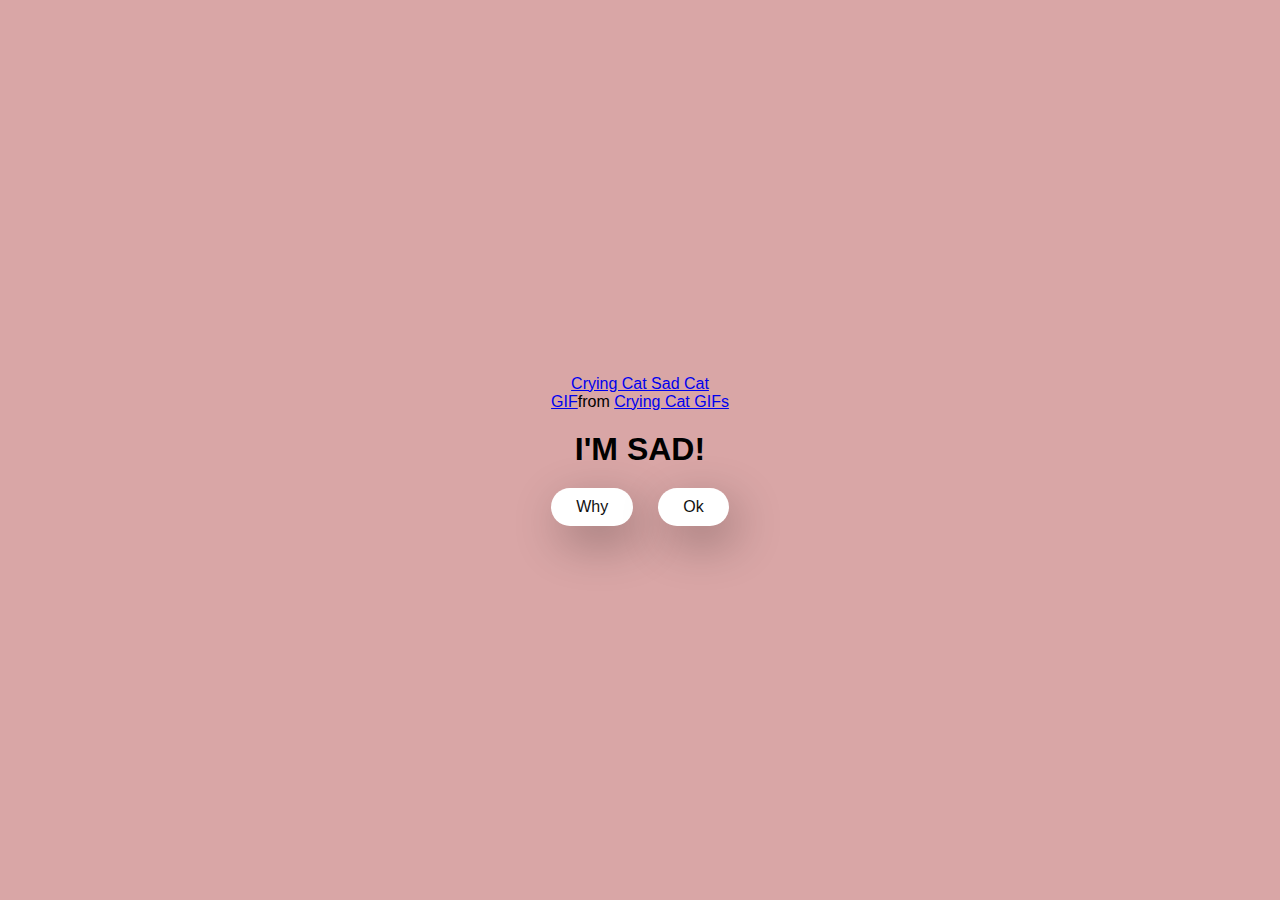
<file: index.html>
<!DOCTYPE html>
<html lang="en">

<head>
    <meta charset="UTF-8" />
    <meta name="viewport" content="width=device-width, initial-scale=1.0" />
    <title>Long story short</title>

    <link rel="stylesheet" href="./style.css" />
</head>

<body>
    <div class="container">
        <div class="tenor-gif-embed" data-postid="13399313231964052110" data-share-method="host" data-aspect-ratio="0.758333" data-width="100%">
            <a href="https://tenor.com/view/crying-cat-sad-cat-me-when-i-dont-get-orod-tickets-gif-13399313231964052110">Crying Cat Sad Cat GIF</a>from
            <a href="https://tenor.com/search/crying+cat-gifs">Crying Cat GIFs</a>
        </div>
        <script type="text/javascript" async src="https://tenor.com/embed.js"></script>
        <h1><b>I'M SAD!</b></h1>

        <div class="btn">
            <a href="no5.html">Why</a>
            <a href="no1.html">Ok</a>
        </div>
    </div>

</body>

</html>
</file>
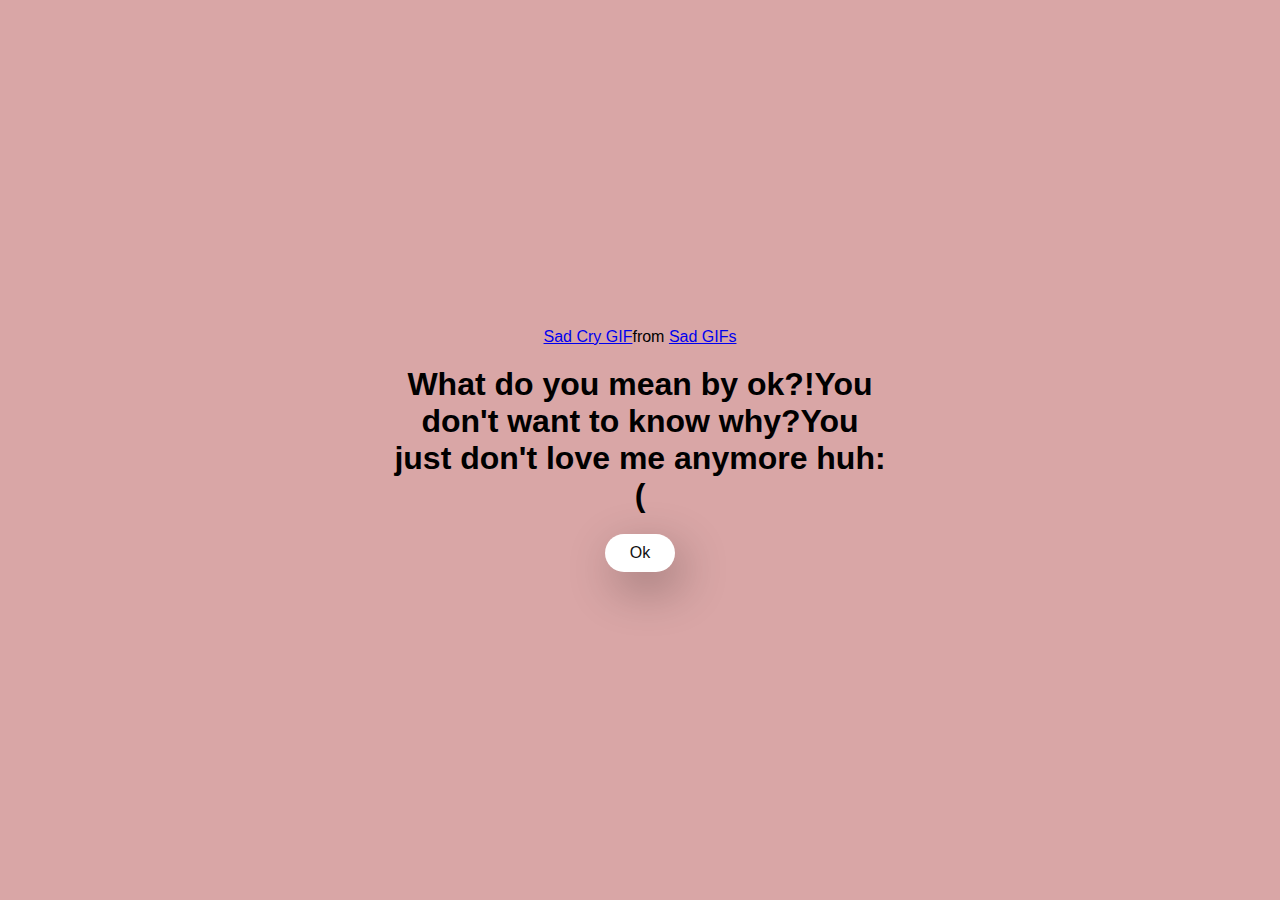
<file: no1.html>
<!DOCTYPE html>
<html lang="en">

<head>
    <meta charset="UTF-8" />
    <meta name="viewport" content="width=device-width, initial-scale=1.0" />
    <title>Long story short</title>

    <link rel="stylesheet" href="./style.css" />
</head>

<body>
    <div class="container">
        <div class="tenor-gif-embed" data-postid="10972974535041045440" data-share-method="host" data-aspect-ratio="0.564257" data-width="100%">
            <a href="https://tenor.com/view/sad-cry-cat-cute-fluffy-gif-10972974535041045440">Sad Cry GIF</a>from
            <a href="https://tenor.com/search/sad-gifs">Sad GIFs</a>
        </div>

        <script type="text/javascript" async src="https://tenor.com/embed.js"></script>
        <h1><b>What do you mean by ok?!</b><b>You don't want to know why?</b><b>You just don't love me anymore huh:(</b>
        </h1>

        <div class="btn">
            <a href="no2.html">Ok</a>
        </div>
    </div>
</body>

</html>
</file>
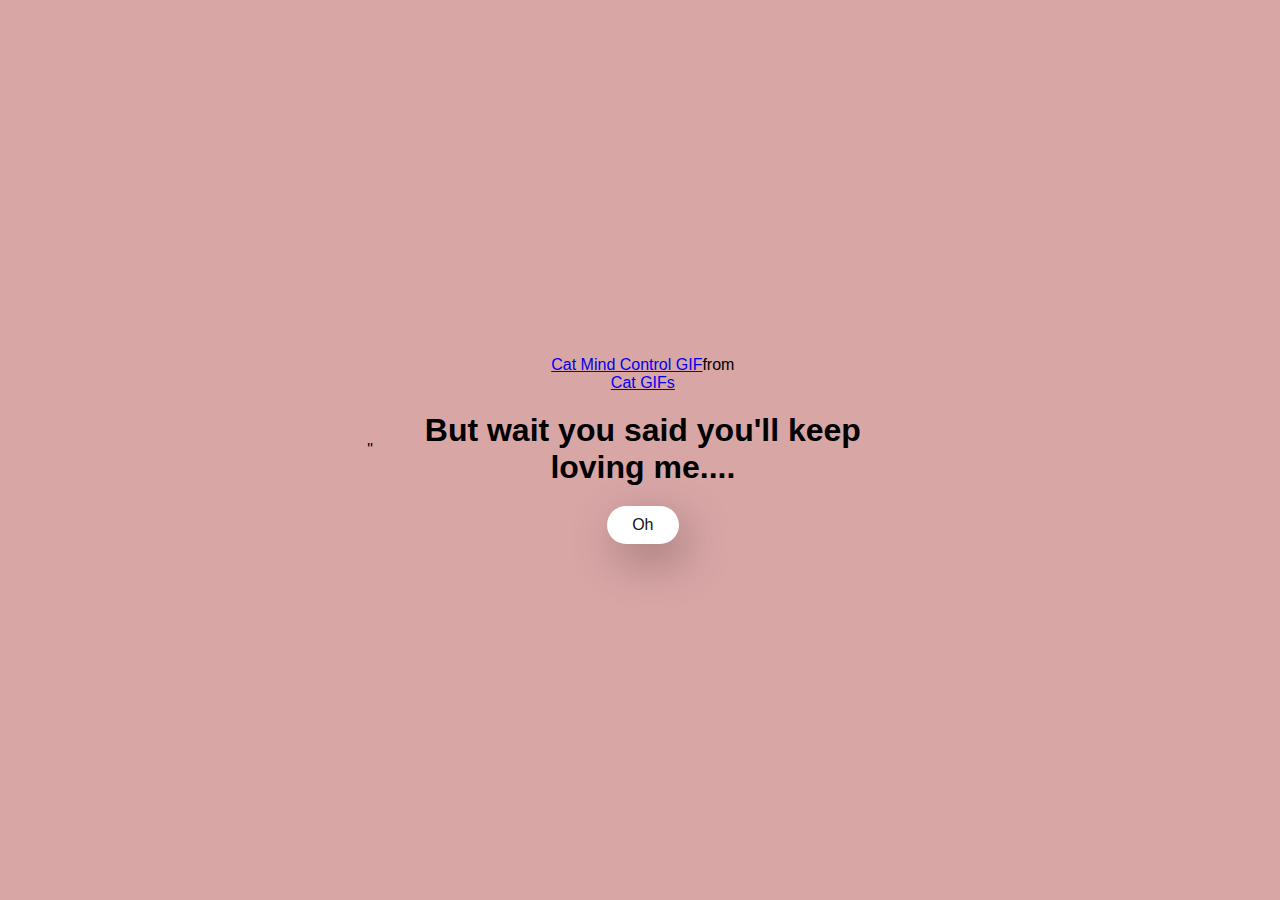
<file: no2.html>
"
<!DOCTYPE html>
<html lang="en">

<head>
    <meta charset="UTF-8" />
    <meta name="viewport" content="width=device-width, initial-scale=1.0" />
    <title>Long story short</title>

    <link rel="stylesheet" href="./style.css" />
</head>

<body>
    <div class="container">
        <div class="tenor-gif-embed" data-postid="26978283" data-share-method="host" data-aspect-ratio="1.33333" data-width="100%">
            <a href="https://tenor.com/view/cat-mind-control-forcing-you-to-love-me-with-mind-control-pobos-gif-26978283">Cat Mind Control GIF</a>from
            <a href="https://tenor.com/search/cat-gifs">Cat GIFs</a>
        </div>
        <script type="text/javascript" async src="https://tenor.com/embed.js"></script>

        <h1><b>But wait you said you'll keep loving me....</b></h1>

        <div class="btn">
            <a href="no3.html">Oh</a>
        </div>
    </div>
</body>

</html>
</file>
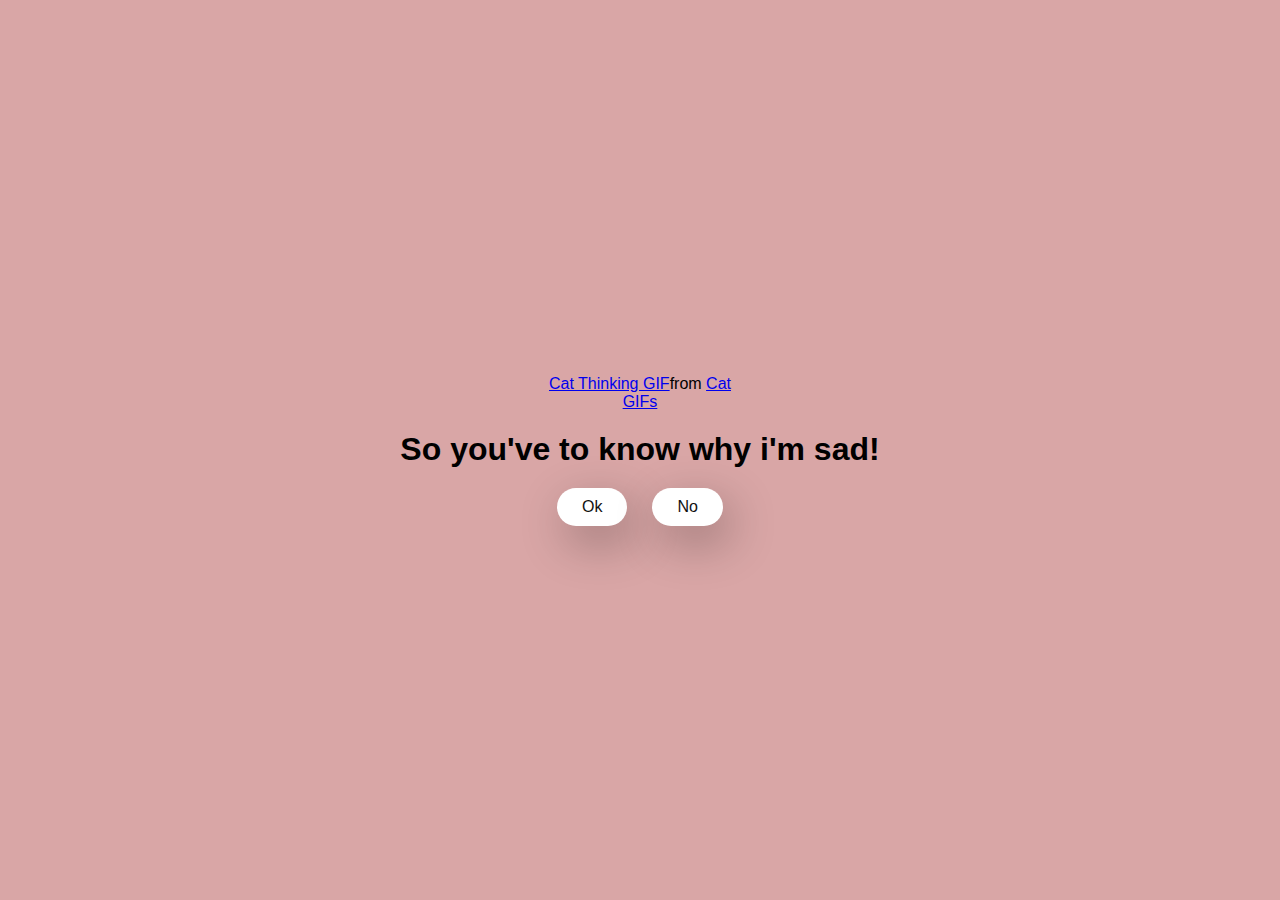
<file: no3.html>
<!DOCTYPE html>
<html lang="en">

<head>
    <meta charset="UTF-8" />
    <meta name="viewport" content="width=device-width, initial-scale=1.0" />
    <title>Long story short</title>

    <link rel="stylesheet" href="./style.css" />
</head>

<body>
    <div class="container">
        <div class="tenor-gif-embed" data-postid="23671631" data-share-method="host" data-aspect-ratio="1" data-width="100%">
            <a href="https://tenor.com/view/cat-thinking-hmm-gif-23671631">Cat Thinking GIF</a>from
            <a href="https://tenor.com/search/cat-gifs">Cat GIFs</a>
        </div>
        <script type="text/javascript" async src="https://tenor.com/embed.js"></script>

        <h1><b>So you've to know why i'm sad!</b></h1>

        <div class="btn">
            <a href="yes.html">Ok</a>
            <a href="#" id="move-random">No</a>

        </div>
    </div>

    <script src="./script.js"></script>
</body>

</html>
</file>
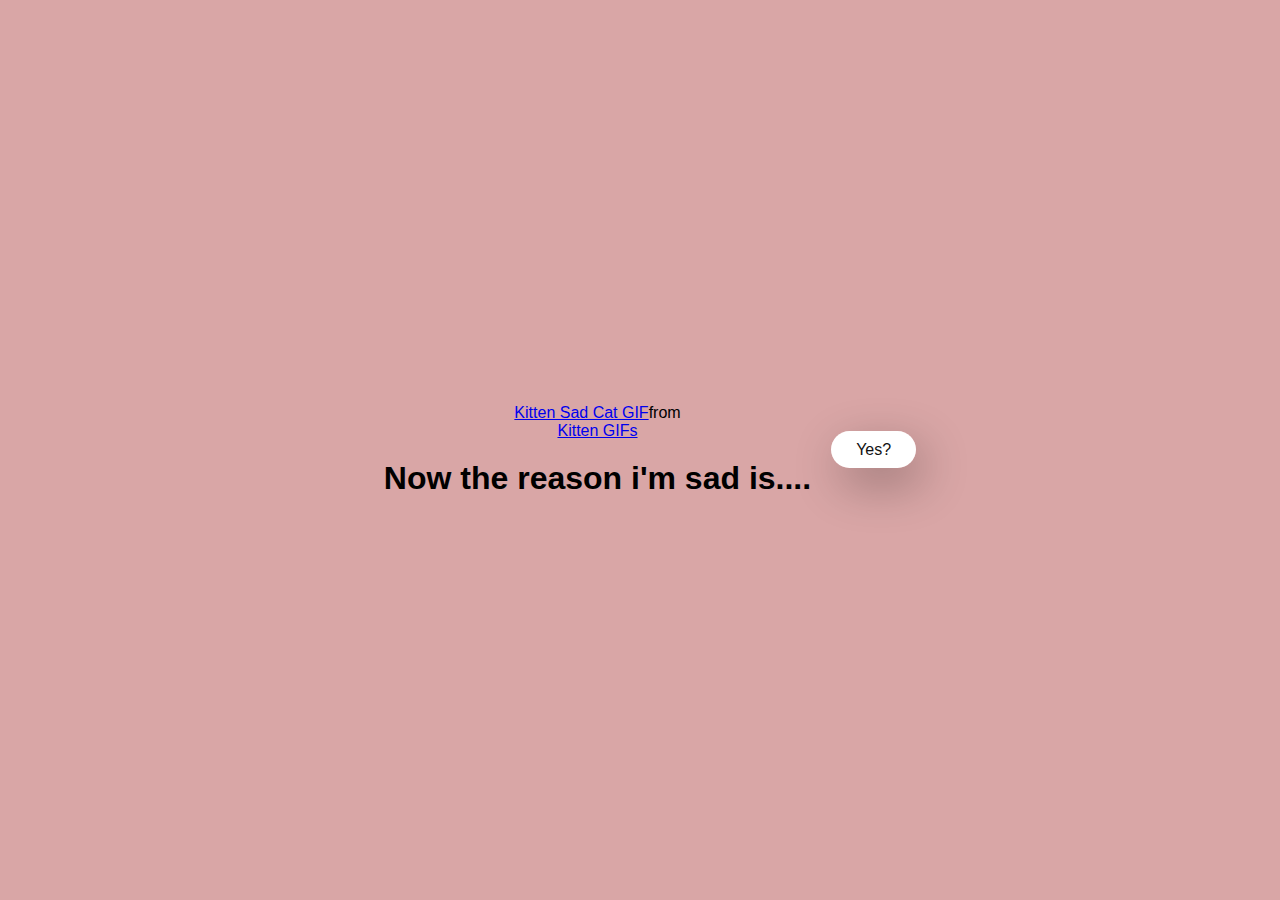
<file: no4.html>
<!DOCTYPE html>
<html lang="en">

<head>
    <meta charset="UTF-8" />
    <meta name="viewport" content="width=device-width, initial-scale=1.0" />
    <title>Long story short</title>

    <link rel="stylesheet" href="./style.css" />
</head>

<body>
    <div class="container">
        <div class="tenor-gif-embed" data-postid="27653849" data-share-method="host" data-aspect-ratio="1" data-width="100%">
            <a href="https://tenor.com/view/kitten-sad-cat-sad-kitten-gif-27653849">Kitten Sad Cat GIF</a>from
            <a href="https://tenor.com/search/kitten-gifs">Kitten GIFs</a>
        </div>
        <script type="text/javascript" async src="https://tenor.com/embed.js"></script>
        <h1><b>Now the reason i'm sad is....</b></h1>
    </div>
    <div class="btn">
        <a href="no5.html">Yes?</a>
    </div>
</body>

</html>
</file>
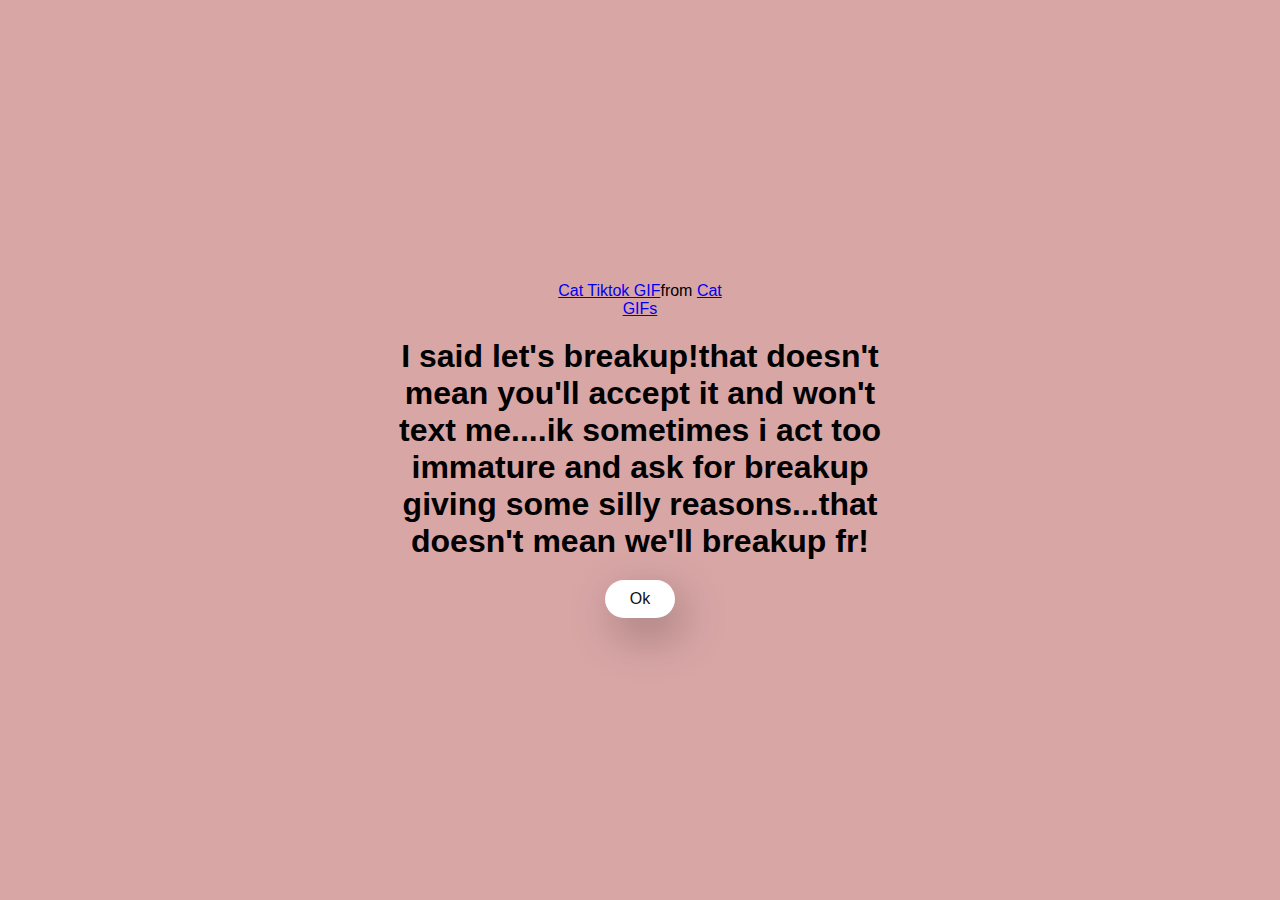
<file: no5.html>
<!DOCTYPE html>
<html lang="en">

<head>
    <meta charset="UTF-8" />
    <meta name="viewport" content="width=device-width, initial-scale=1.0" />
    <title>Long story short</title>

    <link rel="stylesheet" href="./style.css" />
</head>

<body>
    <div class="container">
        <div class="tenor-gif-embed" data-postid="16747553" data-share-method="host" data-aspect-ratio="0.7125" data-width="100%">
            <a href="https://tenor.com/view/cat-tiktok-cute-adorable-sad-gif-16747553">Cat Tiktok GIF</a>from
            <a href="https://tenor.com/search/cat-gifs">Cat GIFs</a>
        </div>
        <script type="text/javascript" async src="https://tenor.com/embed.js"></script>
        <h1>I said let's breakup!that doesn't mean you'll accept it and won't text me....ik sometimes i act too immature and ask for breakup giving some silly reasons...that doesn't mean we'll breakup fr!</h1>

        <div class="btn">
            <a href="no6.html">Ok</a>
        </div>
    </div>
</body>

</html>
</file>
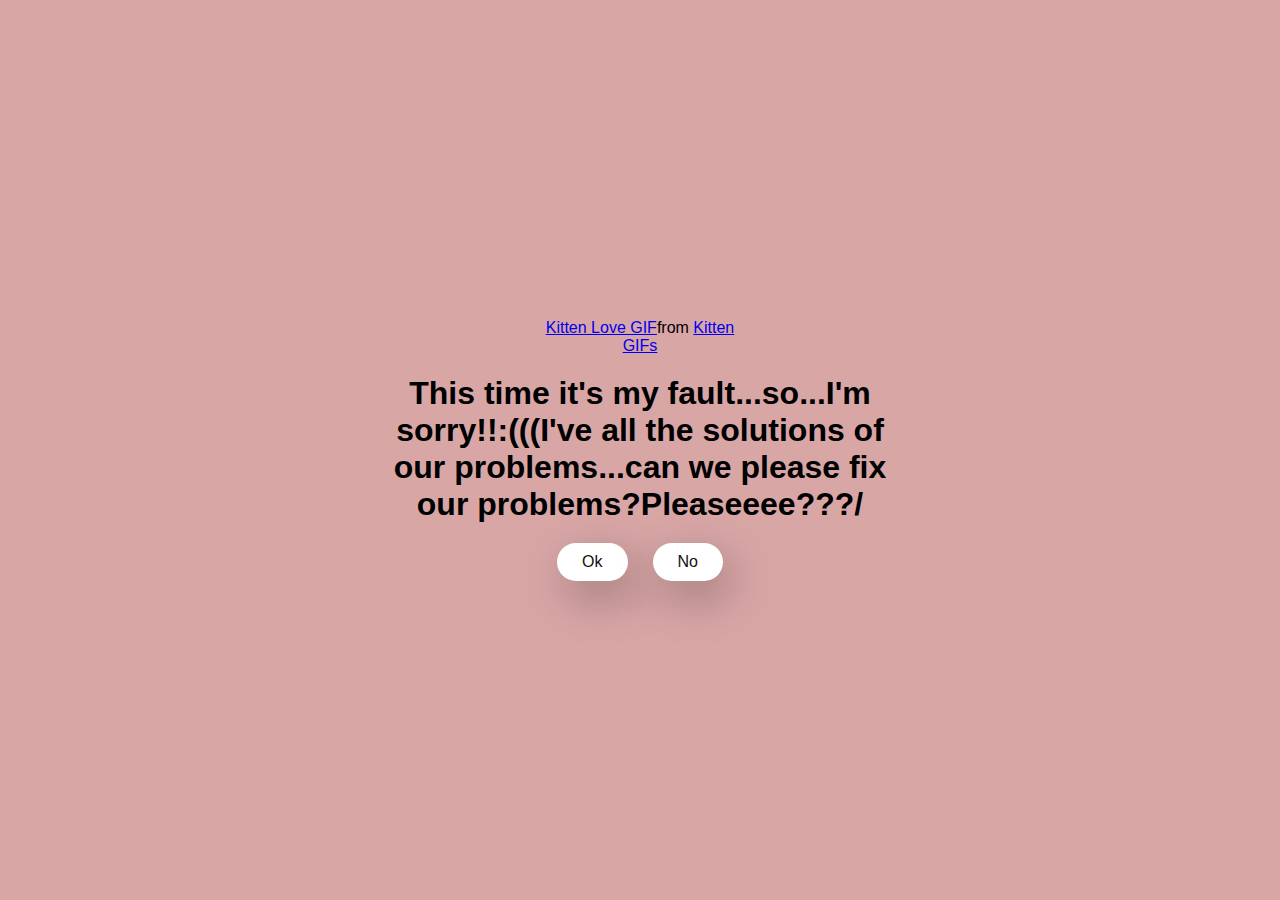
<file: no6.html>
<!DOCTYPE html>
<html lang="en">

<head>
    <meta charset="UTF-8" />
    <meta name="viewport" content="width=device-width, initial-scale=1.0" />
    <title>Long story short</title>

    <link rel="stylesheet" href="./style.css" />
</head>

<body>
    <div class="container">
        <div class="tenor-gif-embed" data-postid="19573156" data-share-method="host" data-aspect-ratio="0.975" data-width="100%">
            <a href="https://tenor.com/view/kitten-love-begging-please-forgive-me-gif-19573156">Kitten Love GIF</a>from
            <a href="https://tenor.com/search/kitten-gifs">Kitten GIFs</a>
        </div>
        <script type="text/javascript" async src="https://tenor.com/embed.js"></script>

        <script type="text/javascript" async src="https://tenor.com/embed.js"></script>
        <h1>This time it's my fault...so...I'm sorry!!:(((I've all the solutions of our problems...can we please fix our problems?Pleaseeee???/</h1>

        <div class="btn">
            <a href="no8.html">Ok</a>
            <a href="no7.html">No</a>
        </div>
    </div>
</body>

</html>
</file>
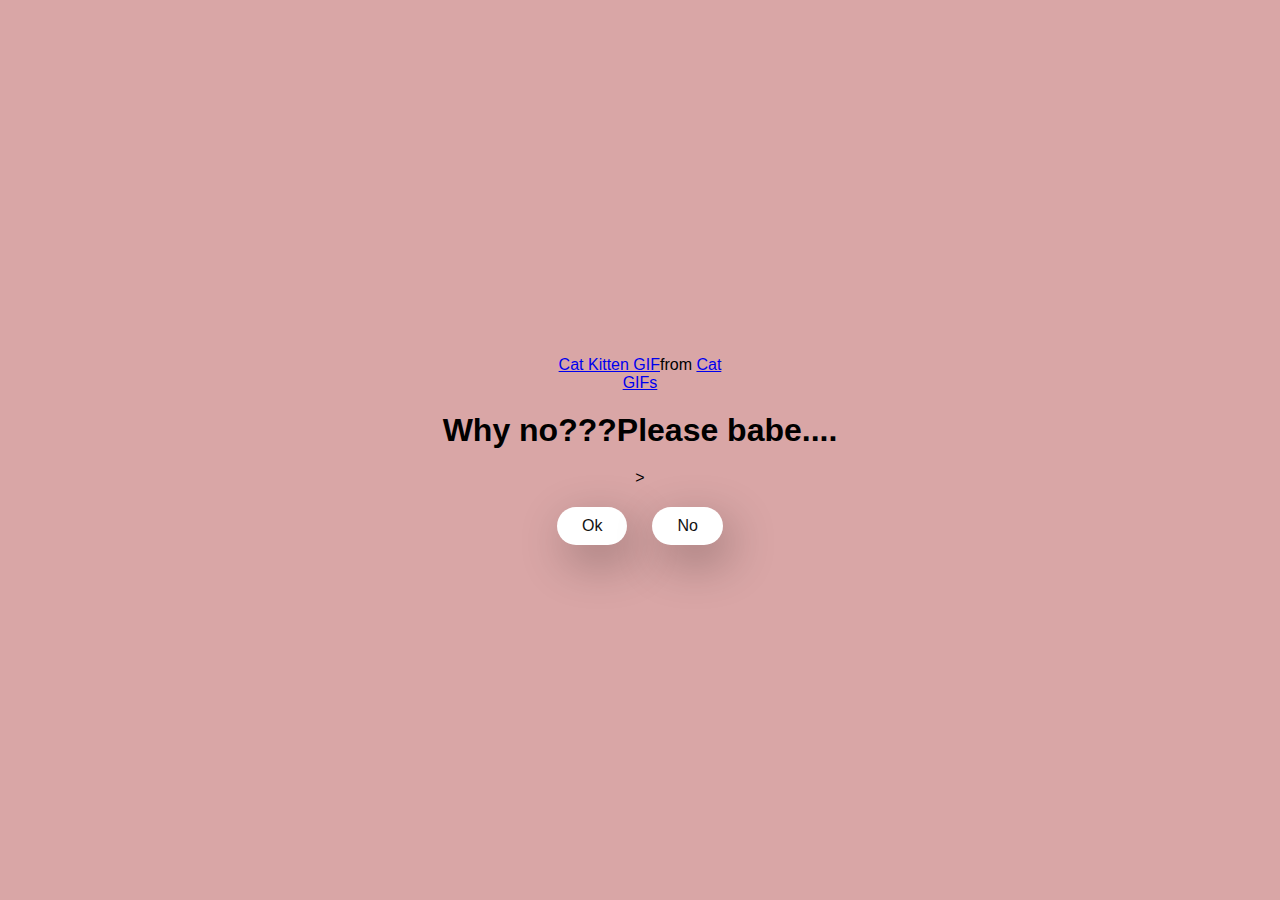
<file: no7.html>
<!DOCTYPE html>
<html lang="en">

<head>
    <meta charset="UTF-8" />
    <meta name="viewport" content="width=device-width, initial-scale=1.0" />
    <title>Long story short</title>

    <link rel="stylesheet" href="./style.css" />
</head>

<body>
    <div class="container">
        <div class="tenor-gif-embed" data-postid="17646323" data-share-method="host" data-aspect-ratio="0.7125" data-width="100%">
            <a href="https://tenor.com/view/cat-kitten-kitty-pussy-cat-mood-gif-17646323">Cat Kitten GIF</a>from
            <a href="https://tenor.com/search/cat-gifs">Cat GIFs</a>
        </div>
        <script type="text/javascript" async src="https://tenor.com/embed.js"></script>

        <h1>Why no???Please babe....</h1>>

        <div class="btn">
            <a href="no8.html">Ok</a>
            <a href="#" id="move-random">No</a>
        </div>
    </div>

    <script src="./script.js"></script>
</body>

</html>
</file>
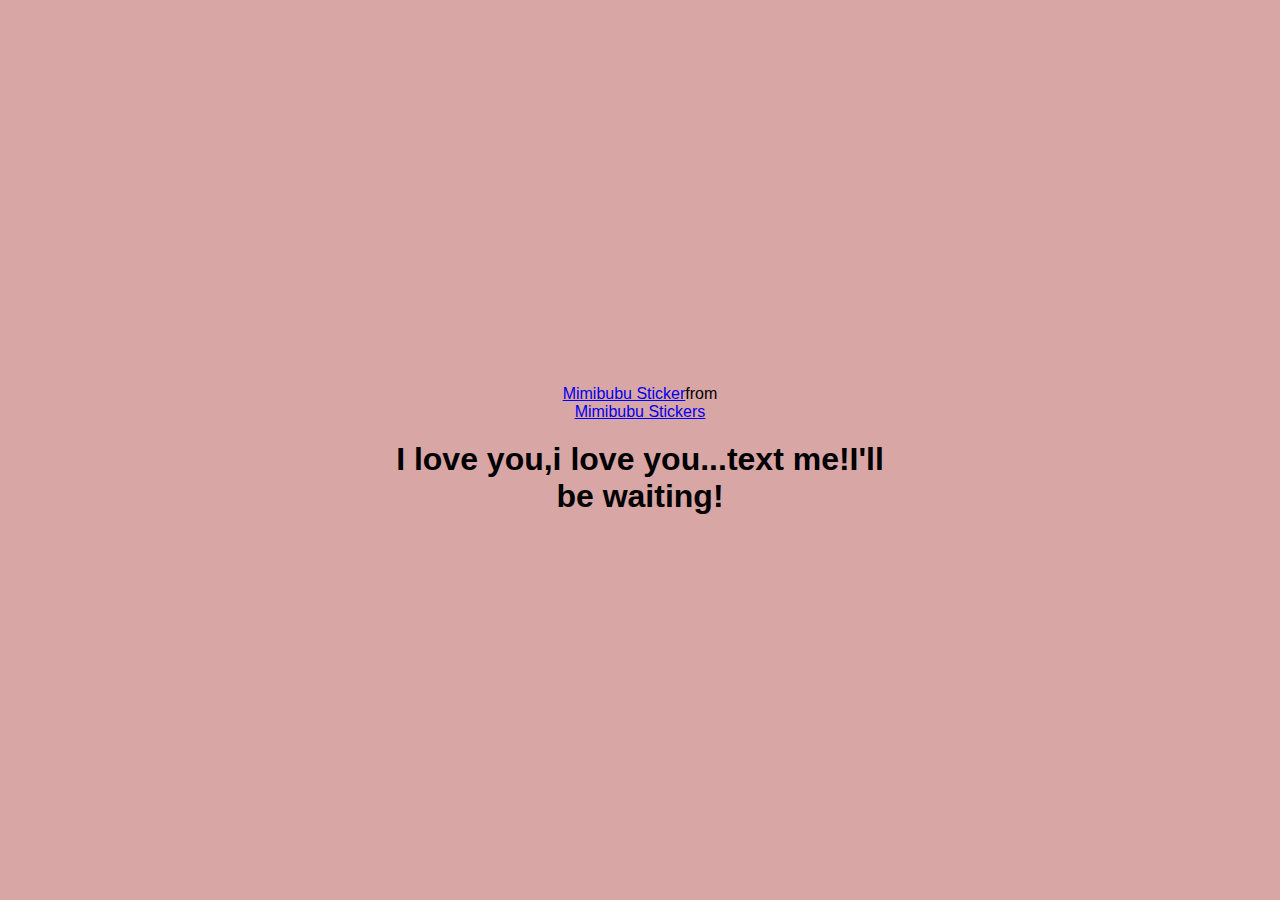
<file: no8.html>
<!DOCTYPE html>
<html lang="en">

<head>
    <meta charset="UTF-8" />
    <meta name="viewport" content="width=device-width, initial-scale=1.0" />
    <title>Long story short</title>

    <link rel="stylesheet" href="./style.css" />
</head>

<body>
    <div class="container">
        <div class="tenor-gif-embed" data-postid="22393619" data-share-method="host" data-aspect-ratio="1.20755" data-width="100%">
            <a href="https://tenor.com/view/mimibubu-gif-22393619">Mimibubu Sticker</a>from
            <a href="https://tenor.com/search/mimibubu-stickers">Mimibubu Stickers</a>
        </div>
        <script type="text/javascript" async src="https://tenor.com/embed.js"></script>
        <h1><b>I love you,i love you...text me!I'll be waiting!</b></h1>
    </div>
</body>

</html>
</file>
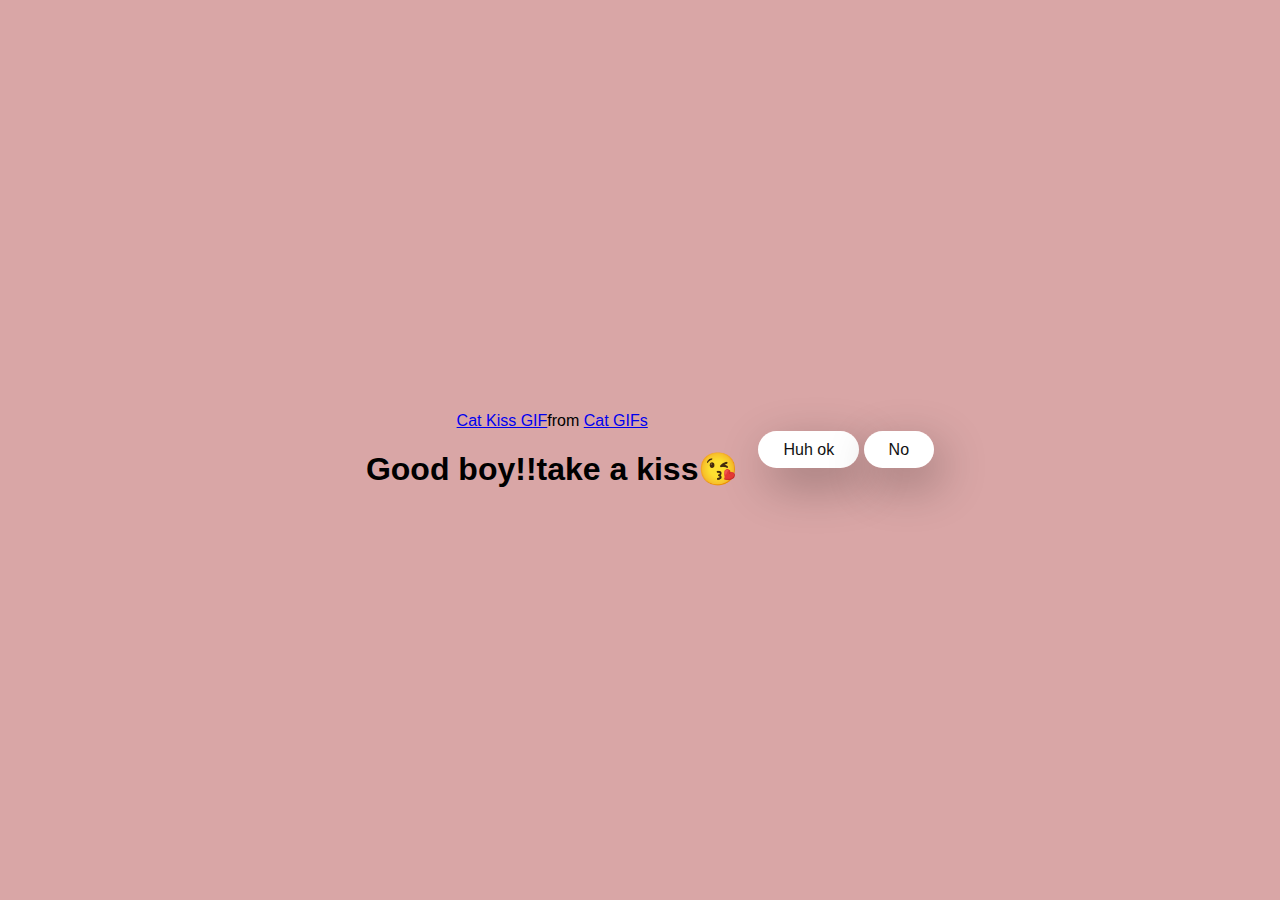
<file: yes.html>
<!DOCTYPE html>
<html lang="en">

<head>
    <meta charset="UTF-8" />
    <meta name="viewport" content="width=device-width, initial-scale=1.0" />
    <title>Ask Her Out</title>

    <link rel="stylesheet" href="./style.css" />
</head>

<body>
    <div class="container">
        <div class="tenor-gif-embed" data-postid="16899029469483761674" data-share-method="host" data-aspect-ratio="1" data-width="100%"><a href="https://tenor.com/view/cat-kiss-catkiss-cat-kiss-cat-kissing-gif-16899029469483761674">Cat Kiss GIF</a>from <a href="https://tenor.com/search/cat-gifs">Cat GIFs</a></div>
        <script type="text/javascript" async src="https://tenor.com/embed.js"></script>

        <h1>Good boy!!take a kiss😘</h1>
    </div>

    <div class="btn">
        <a href="no4.html">Huh ok</a>
        <a href="#" id="move-random">No</a>
    </div>

    <script src="./script.js"></script>
</body>

</html>
</file>
<file: style.css>
* {
     margin: 0;
     padding: 0;
     box-sizing: border-box;
     font-family: sans-serif;
 }
 
 body {
     width: 100%;
     min-height: 100vh;
     display: flex;
     justify-content: center;
     align-items: center;
     background-color: #d9a6a6;
 }
 
 .container {
     display: flex;
     flex-direction: column;
     text-align: center;
     align-items: center;
     gap: 20px;
     max-width: 500px;
     margin: 20px;
 }
 
 .container .tenor-gif-embed {
     max-width: 200px;
 }
 
 .container .btn {
     display: flex;
     gap: 25px;
 }
 
 .btn a {
     text-decoration: none;
     color: #111;
     background: #fff;
     padding: 10px 25px;
     border-radius: 66px;
     box-shadow: 0.5rem 1rem 3rem hsl(0, 0%, 0%, 0.3);
 }
</file>
